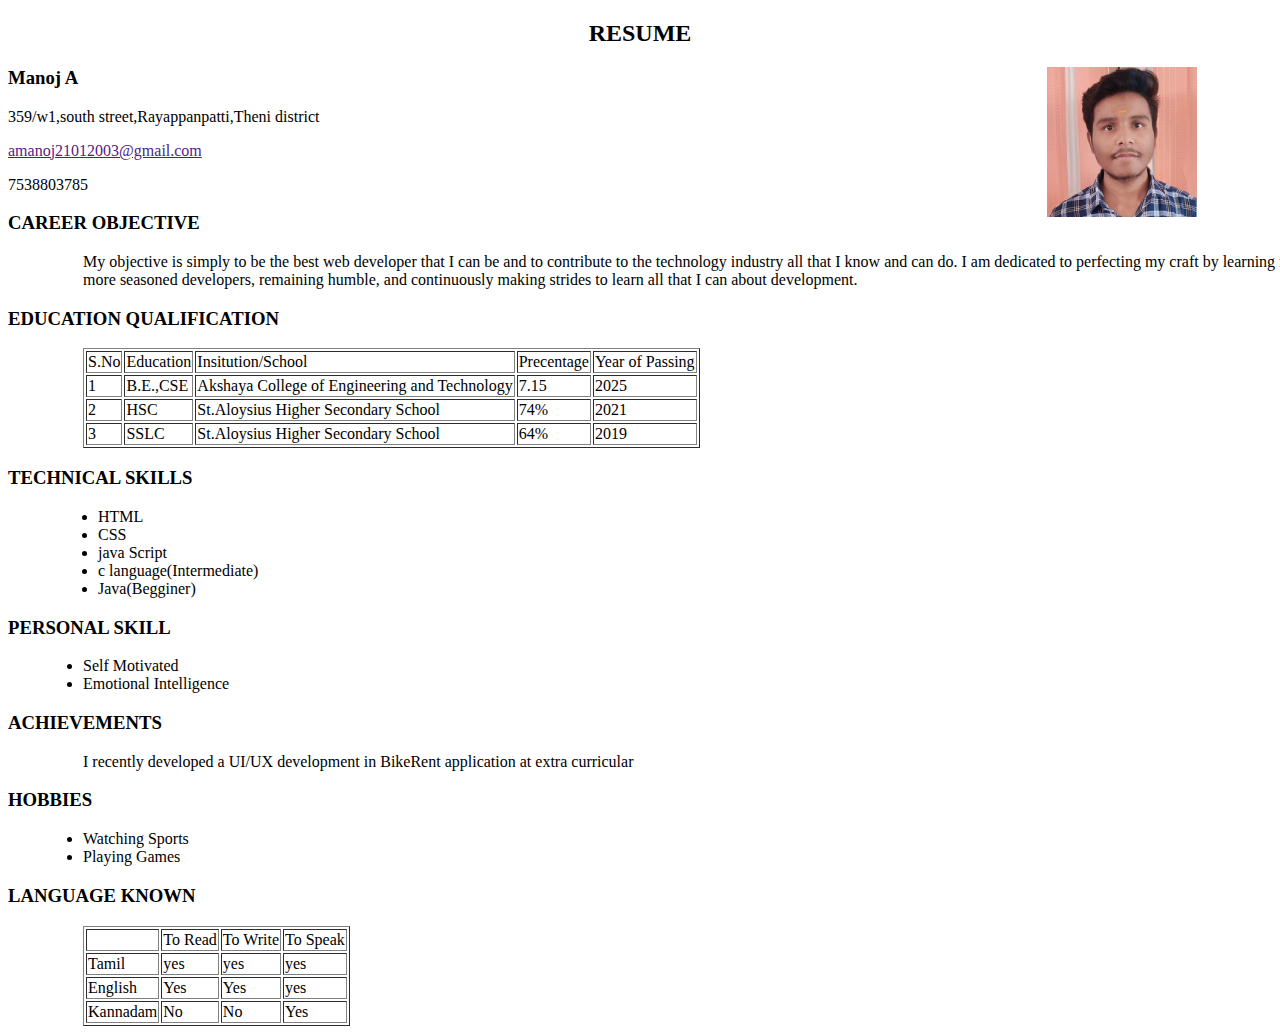
<file: Resume html/index.html>
<!DOCTYPE html>
<html lang="en">
<head>
    <meta charset="UTF-8">
    <meta name="viewport" content="width=device-width, initial-scale=1.0">
    <title>Resume</title>
    <link rel="Stylesheet" href="style.css">
</head>
<title>CV Letter</title>
<body>
   
   <center><h2>RESUME</h2></center>
   <img class="nine" src="manoj photo.jpg">
    <h3>Manoj A</h3>
    <p>359/w1,south street,Rayappanpatti,Theni district</p>
    <a href="">amanoj21012003@gmail.com</a>
    <p>7538803785</p>

    <h3>CAREER OBJECTIVE</h3>
    <p class="two"> My objective is simply to be the best web developer that I can be and to contribute to the technology industry all that I know and can do. I am dedicated to perfecting my craft by learning from more seasoned developers, remaining humble, and continuously making strides to learn all that I can about development.
</p>

    <h3>EDUCATION QUALIFICATION</h3>

    <table class="seven" border="">
        <tr>
            <td>S.No</td>
            <td>Education</td>
            <td>Insitution/School</td>
            <td>Precentage</td>
            <td>Year of Passing</td>
        </tr>
        <tr>
            <td>1</td>
            <td>B.E.,CSE</td>
            <td>Akshaya College of Engineering and Technology</td>
            <td>7.15</td>
            <td>2025</td>
        </tr>
        <tr>
            <td>2</td>
            <td>HSC</td>
            <td>St.Aloysius Higher Secondary School</td>
            <td>74%</td>
            <td>2021</td>
        </tr>
        <tr>
            <td>3</td>
            <td>SSLC</td>
            <td>St.Aloysius Higher Secondary School</td>
            <td>64%</td>
            <td>2019</td>
        </tr>
    </table>

<h3>TECHNICAL SKILLS</h3>
<ul>
    
<li class="three">HTML</li>
<li class="three">CSS</li>
<li class="three">java Script</li>
<li class="three">c language(Intermediate)</li>
<li class="three">Java(Begginer)</li>
</ul>

<h3>PERSONAL SKILL</h3>
<li class="four">Self Motivated</li>
<li class="four">Emotional Intelligence</li>

<h3>ACHIEVEMENTS</h3>
<p class="five">I recently developed a UI/UX development in BikeRent application at extra curricular</p>

<h3>HOBBIES</h3>
<li class="six">Watching Sports</li>
<li class="six">Playing Games</li>

<h3>LANGUAGE KNOWN</h3>
<table class="eight"  border="">
     <tr>
        <td></td>
        <td>To Read</td>
        <td>To Write</td>
        <td>To Speak</td>
     </tr>
     <tr>
        <td>Tamil</td>
        <td>yes</td>
        <td>yes</td>
        <td>yes</td>
     </tr>
     <tr>
        <td>English</td>
        <td>Yes</td>
        <td>Yes</td>
        <td>yes</td>
     </tr>
     <tr>
        <td>Kannadam</td>
        <td>No</td>
        <td>No</td>
        <td>Yes</td>
     </tr>
     
</table>
</body>
</html>
</file>
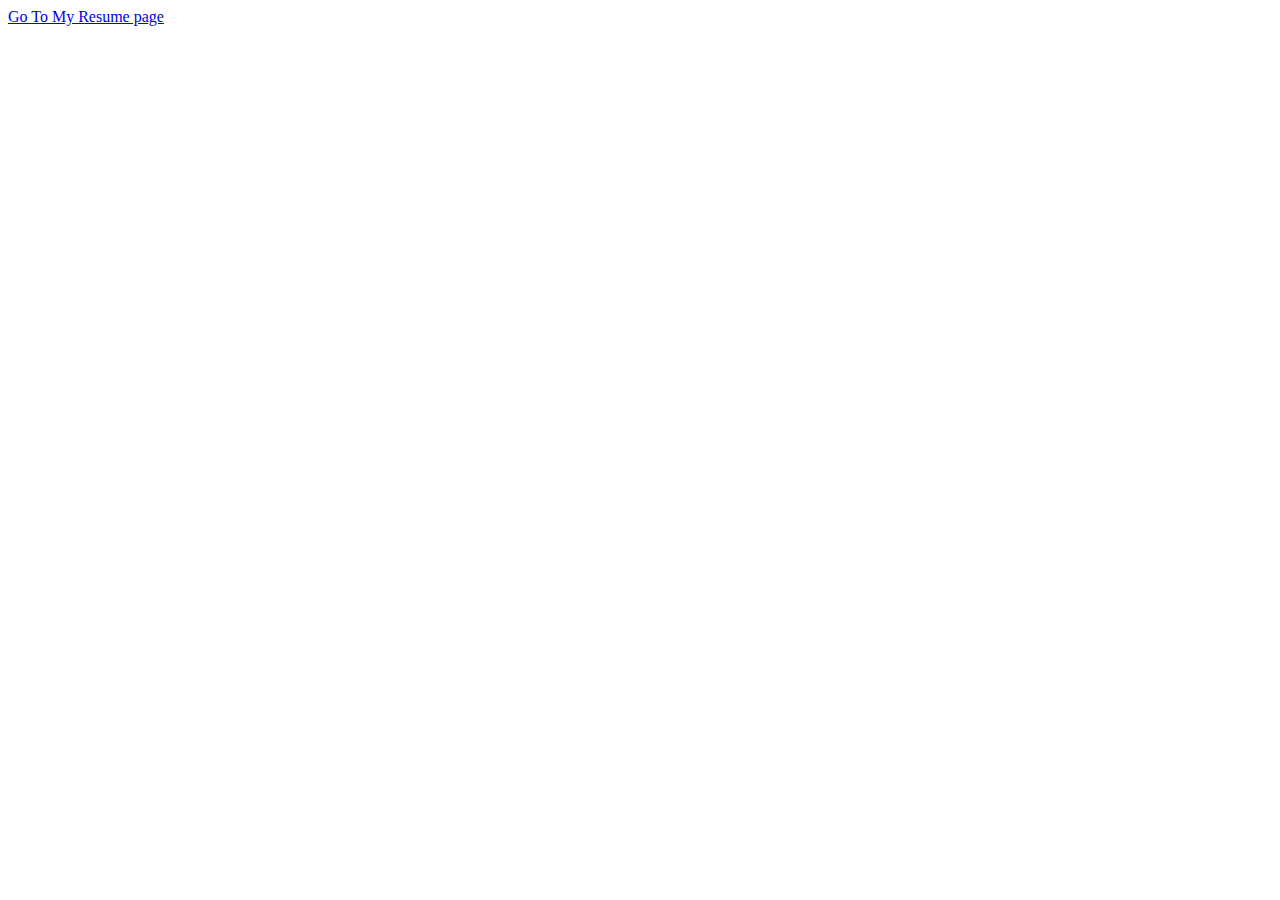
<file: Resume html/in.html>
<!DOCTYPE html>
<html lang="en">
<head>
    <meta charset="UTF-8">
    <meta name="viewport" content="width=device-width, initial-scale=1.0">
    <title>Document</title>
</head>
<body>
    <a href="index.html">Go To My Resume page</a>
</body>
</html>
</file>
<file: Resume html/style.css>
.head {
    border: 0;
    margin: 0;
}
.nine {
    float: right;
    margin-right: 75px;
    height: 150px;
    width: 150px;
}

.two {
    position: relative;
    left: 75px;
}
.seven {
    position: relative;
    left: 75px;
}
.three {
    position: relative;
    left: 50px;
}
.four {
    position: relative;
    left: 75px;
}
.five {
    position: relative;
    left: 75px;
}
.six {
    position: relative;
    left: 75px;
}
.eight {
    position: relative;
    left: 75px;
}
</file>
